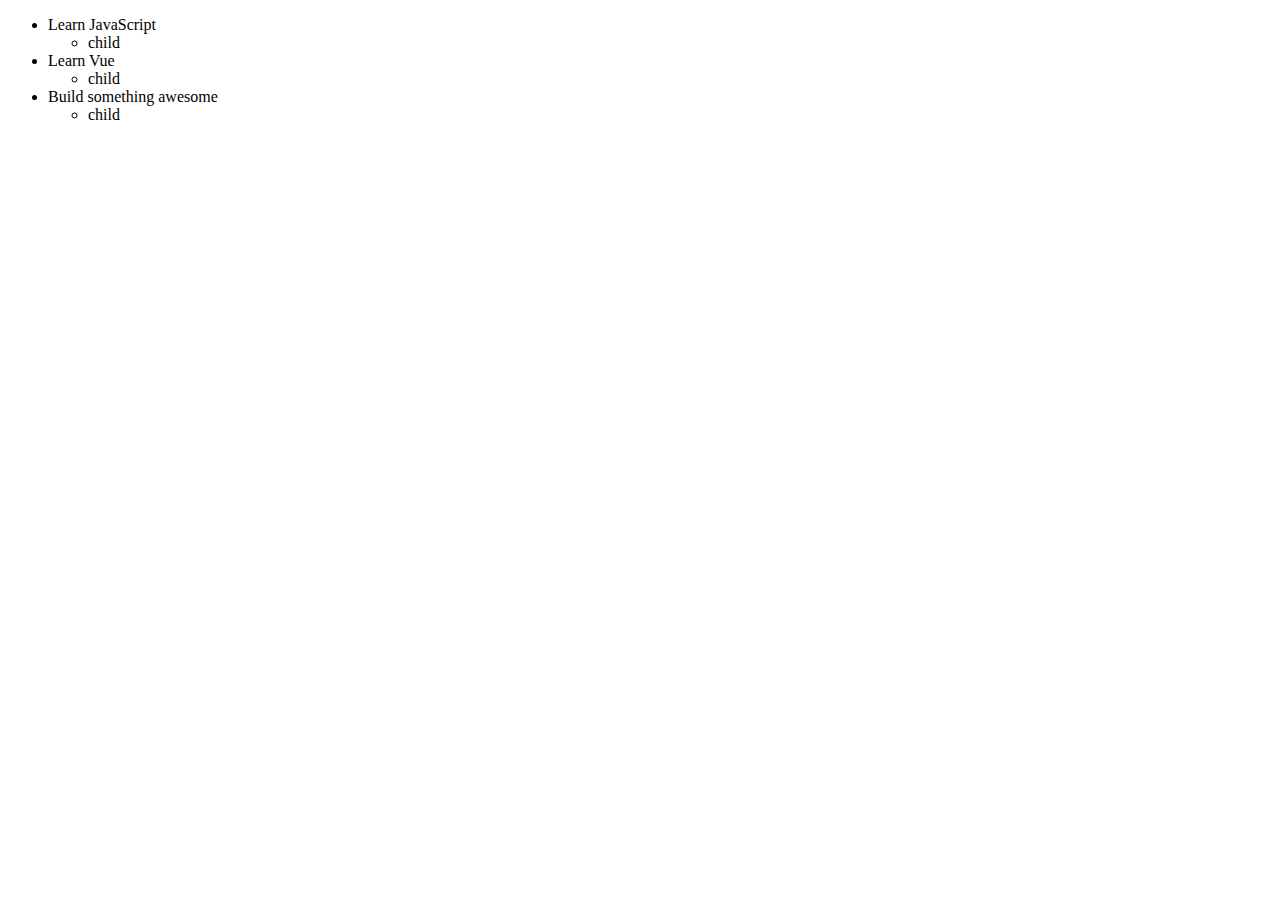
<file: test.html>
<!DOCTYPE html>
<html>
<head>
    <meta http-equiv="X-UA-Compatible" content="IE=edge, chrome=1" />
    <meta name="viewport" content="width=device-width, initial-scale=1" />
    <script src="./js/lib/vue.js"></script>
	<script src="./js/lib/vuex.js"></script>
</head>
<body>
  <template id="tree_ctrl">
    <ul>
      <li v-for="node in nodes" >
        <div :title="node.name" class="folder_container" :class="{folder_selected : node.selected}" @click="nodeClick(node)" @dblclick="nodeDblClick(node)" :style="{paddingLeft:20 * node.floor + 'px'}">
          <span class="triangle_icon glyphicon" :class="node.nodes ? 'glyphicon-triangle-right' : 'glyphicon-triangle-right'" @click="nodeToggle(node)"></span>
          <span :class="node.icon" class="folder_icon"> </span>
          <span>{{node.name}}</span>
        </div>
          <tree-ctrl v-show="node.openned" :items="node.children">
          <tree-ctrl/>
      </li>
    </ul>
  </template>
  <div id="app" class="main">
     <tree-ctrl :items="nodes"></tree_ctrl>
  </div>
  <script>
  const tree_ctrl =
{
    template: "#tree_ctrl",
    props: {
        items: Array
    },
    name: "tree-ctrl",
    methods: {
        nodeClick: function (node) {
            this.$store.dispatch("nodeClick", node);
        },
        nodeDblClick: function (node) {
            this.$store.dispatch("nodeDblClick", node);
        },
        nodeToggle: function(node){
            this.$store.dispatch("nodeToggle", node)
        }
    },
    computed: {
      nodes(){
        // ���������ﴦ��
        return this.items;//.filter(item=>item.type == 'folder').sort();
      }
    }
};
  const store = new Vuex.Store({
  state: {
    histories: [],
    nodes :[
              {
                name: 'Learn JavaScript',
                selected: true,
				openned:true,
                children:[{name: "child",openned:true,selected: false}]
              },
              {
                name: 'Learn Vue',
                selected: false,
				openned:true,
                children:[{name: "child",openned:true,selected: false}]
              },
              {
                name: 'Build something awesome',
                selected: false,
				openned:true,
                children:[{name: "child",openned:true,selected: false}]
              }
            ]
  },
  mutations: {
    setNodes(state, payload){
      payload.srcNode.nodes = payload.data;
    },
    nodeToggle(state, payload){
      payload.srcNode.openned = !payload.srcNode.openned;
      //payload.srcNode.name += 123; ע��������һ�в�������dom
    }
  },
  actions: {
    nodeClick(context, node){
      //http get items then bind
      //Vue.$http.get("").then(res=>{
        //context.commit({
        //  type : "setNodes",
        //  srcNode : node,
        //  data : res.data
      //  });
    //  }).catch(res=>{
        //show error message
      //});
    },
    nodeDblClick(context, node){
      //http get items then bind
      context.dispatch("nodeClick", node);
      //then չ���ļ���
      context.dispatch("nodeToggle", node);
    },
    nodeToggle(context, node){
      if(node.children.length < 1){
        context.dispatch("nodeClick", node);
      }
      context.commit({
        type : "nodeToggle",
        srcNode : node,
        data : null
      });
    }
  }
});

const app = new Vue({
  store,
  components: {
    "tree-ctrl" : tree_ctrl,
  },
  computed: {
    nodes(){
      return this.$store.state.nodes;
    }
  }
});

app.$mount('#app');
  </script>
</body>
</html>
</file>
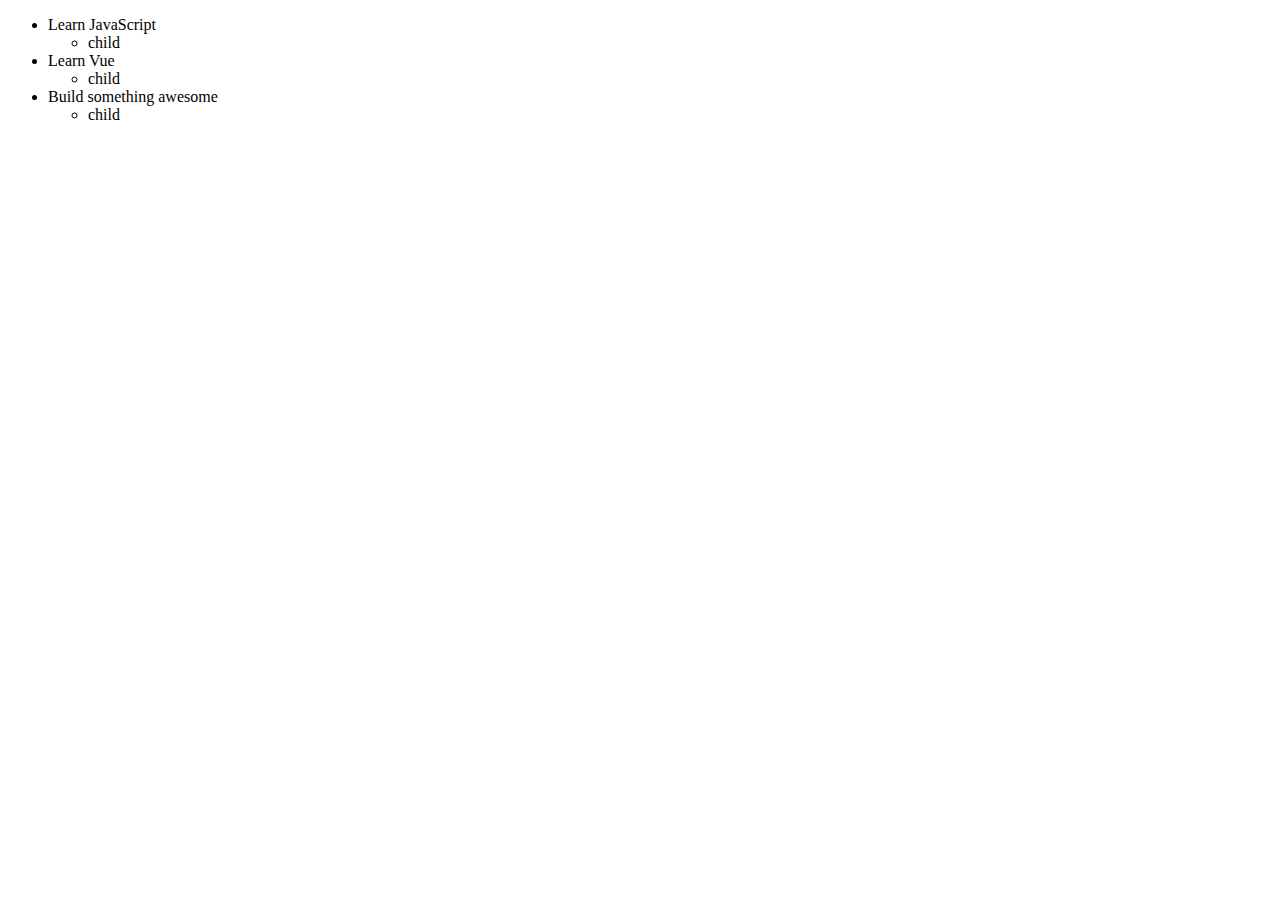
<file: JOVE/test.html>
<!DOCTYPE html>
<html>
<head>
    <meta http-equiv="X-UA-Compatible" content="IE=edge, chrome=1" />
    <meta name="viewport" content="width=device-width, initial-scale=1" />
    <script src="./js/lib/vue.js"></script>
	<script src="./js/lib/vuex.js"></script>
</head>
<body>
  <template id="tree_ctrl">
    <ul>
      <li v-for="node in nodes" >
        <div :title="node.name" class="folder_container" :class="{folder_selected : node.selected}" @click="nodeClick(node)" @dblclick="nodeDblClick(node)" :style="{paddingLeft:20 * node.floor + 'px'}">
          <span class="triangle_icon glyphicon" :class="node.nodes ? 'glyphicon-triangle-right' : 'glyphicon-triangle-right'" @click="nodeToggle(node)"></span>
          <span :class="node.icon" class="folder_icon"> </span>
          <span>{{node.name}}</span>
        </div>
          <tree-ctrl v-show="node.openned" :items="node.children">
          <tree-ctrl/>
      </li>
    </ul>
  </template>
  <div id="app" class="main">
     <tree-ctrl :items="nodes"></tree_ctrl>
  </div>
  <script>
  const tree_ctrl =
{
    template: "#tree_ctrl",
    props: {
        items: Array
    },
    name: "tree-ctrl",
    methods: {
        nodeClick: function (node) {
            this.$store.dispatch("nodeClick", node);
        },
        nodeDblClick: function (node) {
            this.$store.dispatch("nodeDblClick", node);
        },
        nodeToggle: function(node){
            this.$store.dispatch("nodeToggle", node)
        }
    },
    computed: {
      nodes(){
        // ���������ﴦ��
        return this.items;//.filter(item=>item.type == 'folder').sort();
      }
    }
};
  const store = new Vuex.Store({
  state: {
    histories: [],
    nodes :[
              {
                name: 'Learn JavaScript',
                selected: true,
				openned:true,
                children:[{name: "child",openned:true,selected: false}]
              },
              {
                name: 'Learn Vue',
                selected: false,
				openned:true,
                children:[{name: "child",openned:true,selected: false}]
              },
              {
                name: 'Build something awesome',
                selected: false,
				openned:true,
                children:[{name: "child",openned:true,selected: false}]
              }
            ]
  },
  mutations: {
    setNodes(state, payload){
      payload.srcNode.nodes = payload.data;
    },
    nodeToggle(state, payload){
      payload.srcNode.openned = !payload.srcNode.openned;
      //payload.srcNode.name += 123; ע��������һ�в������dom
    }
  },
  actions: {
    nodeClick(context, node){
      //http get items then bind
      //Vue.$http.get("").then(res=>{
        //context.commit({
        //  type : "setNodes",
        //  srcNode : node,
        //  data : res.data
      //  });
    //  }).catch(res=>{
        //show error message
      //});
    },
    nodeDblClick(context, node){
      //http get items then bind
      context.dispatch("nodeClick", node);
      //then չ���ļ���
      context.dispatch("nodeToggle", node); 
    },
    nodeToggle(context, node){
      if(node.children.length < 1){
        context.dispatch("nodeClick", node);
      }
      context.commit({
        type : "nodeToggle",
        srcNode : node,
        data : null
      });
    }
  }
});

const app = new Vue({
  store,
  components: {
    "tree-ctrl" : tree_ctrl,
  },
  computed: {
    nodes(){
      return this.$store.state.nodes;
    }
  }
});

app.$mount('#app');
  </script>
</body>
</html>
</file>
